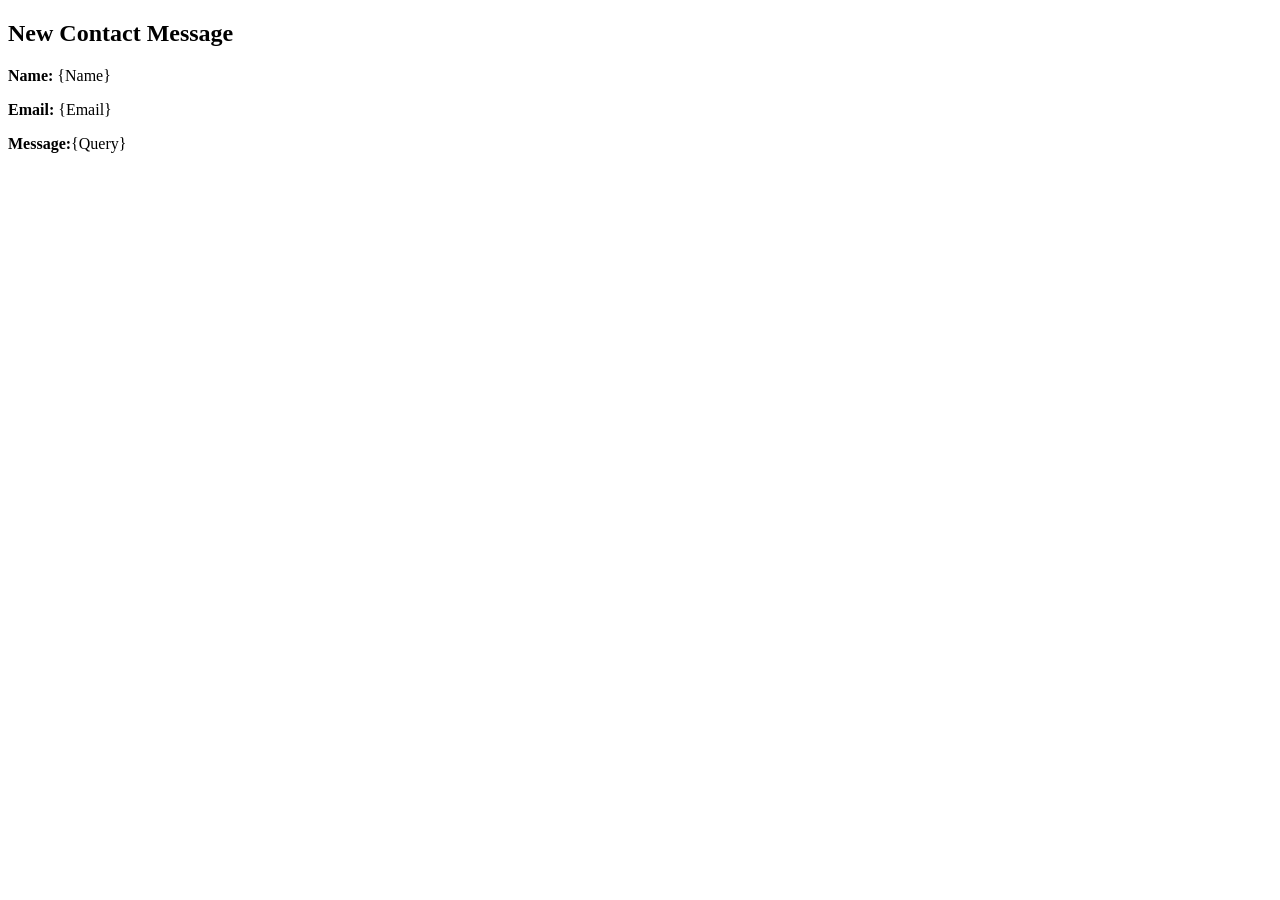
<file: MBBrickwork/wwwroot/assets/ContactUsEmailTemplate.html>
﻿<!DOCTYPE html>
<html>
<head>
    <title>Contact Form</title>
</head>
<body>
    <h2>New Contact Message</h2>
    <p><strong>Name:</strong> {Name}</p>
    <p><strong>Email:</strong> {Email}</p>
    <p><strong>Message:</strong>{Query}</p>
</body>
</html>
</file>
